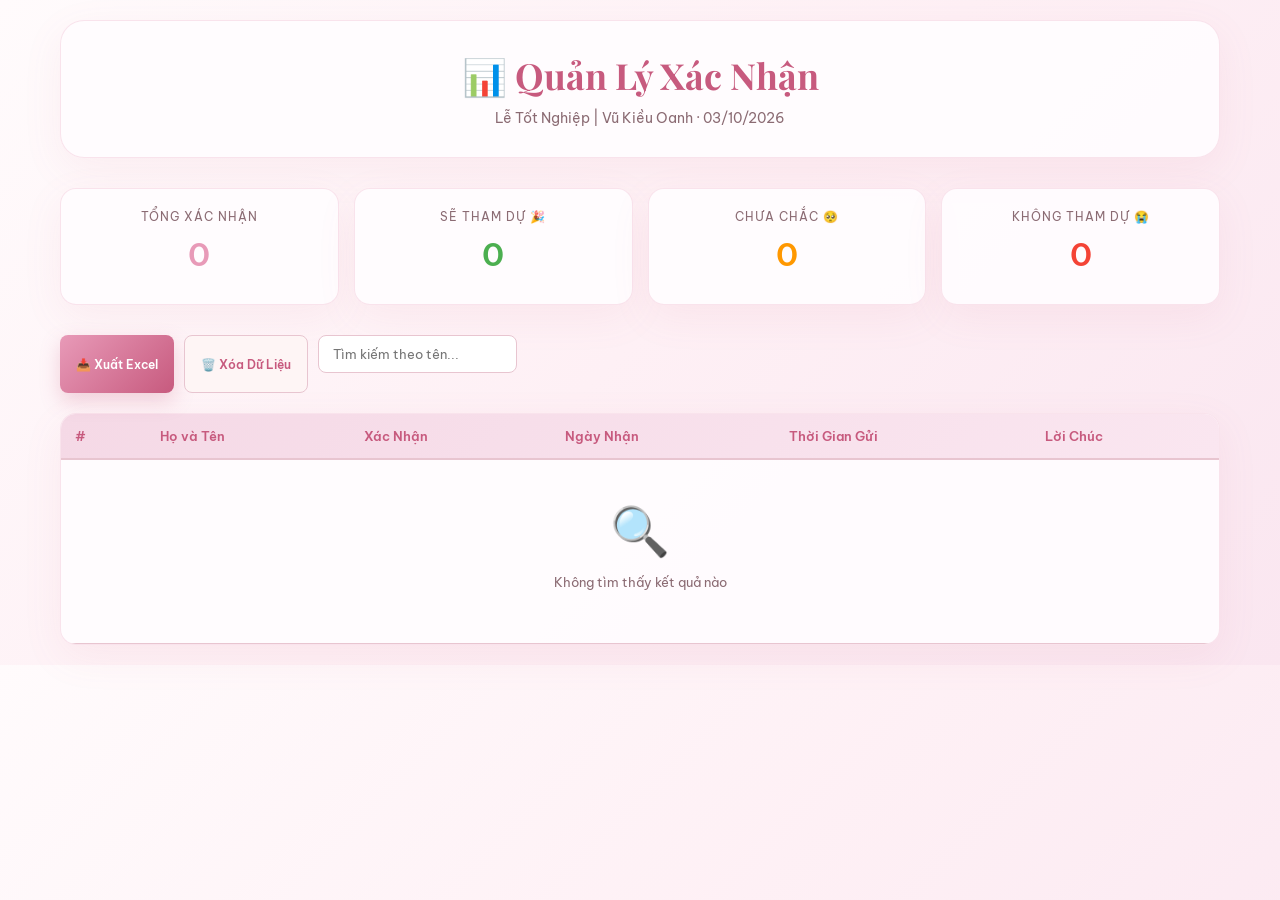
<file: graduation-invitation/admin.html>
<!doctype html>
<html lang="vi">
<head>
  <meta charset="UTF-8" />
  <meta name="viewport" content="width=device-width, initial-scale=1.0" />
  <title>Quản Lý Xác Nhận | Thiệp Mời Lễ Tốt Nghiệp</title>

  <link rel="preconnect" href="https://fonts.googleapis.com">
  <link rel="preconnect" href="https://fonts.gstatic.com" crossorigin>
  <link href="https://fonts.googleapis.com/css2?family=Be+Vietnam+Pro:wght@300;400;500;600&family=Playfair+Display:wght@600&display=swap" rel="stylesheet">

  <style>
    * { box-sizing: border-box; }
    :root {
      --cream: #fef5f5;
      --paper: #fffcfc;
      --ink: #3d2a2e;
      --muted: #8b6b73;
      --pink: #e89ab8;
      --light-pink: #f5d9e6;
      --dark-pink: #c75a7e;
      --line: #e8c5d0;
      --shadow: 0 12px 40px rgba(200, 100, 130, 0.08);
      --success: #4caf50;
      --warning: #ff9800;
      --danger: #f44336;
    }

    html { scroll-behavior: smooth; }
    body {
      margin: 0;
      background: linear-gradient(135deg, #fffbfc 0%, #fef0f5 50%, #fae6f0 100%);
      color: var(--ink);
      font-family: "Be Vietnam Pro", sans-serif;
      overflow-x: hidden;
    }

    .admin-container {
      max-width: 1200px;
      margin: 0 auto;
      padding: 20px;
    }

    .admin-header {
      background: rgba(255, 252, 254, 0.95);
      border: 1px solid rgba(232, 154, 184, 0.25);
      border-radius: 24px;
      padding: 30px;
      margin-bottom: 30px;
      box-shadow: var(--shadow);
      text-align: center;
    }

    .admin-header h1 {
      font-family: "Playfair Display", serif;
      font-size: 36px;
      color: var(--dark-pink);
      margin: 0 0 10px;
    }

    .admin-header p {
      color: var(--muted);
      margin: 0;
      font-size: 14px;
    }

    .stats-grid {
      display: grid;
      grid-template-columns: repeat(auto-fit, minmax(200px, 1fr));
      gap: 15px;
      margin-bottom: 30px;
    }

    .stat-card {
      background: rgba(255, 252, 254, 0.95);
      border: 1px solid rgba(232, 154, 184, 0.25);
      border-radius: 16px;
      padding: 20px;
      text-align: center;
      box-shadow: var(--shadow);
    }

    .stat-card .stat-value {
      font-size: 32px;
      font-weight: 600;
      margin: 10px 0;
      color: var(--dark-pink);
    }

    .stat-card .stat-label {
      font-size: 12px;
      color: var(--muted);
      text-transform: uppercase;
      letter-spacing: 1px;
    }

    .stat-attending { --color: var(--success); }
    .stat-not-attending { --color: var(--danger); }
    .stat-maybe { --color: var(--warning); }
    .stat-total { --color: var(--pink); }

    .stat-card.stat-attending .stat-value { color: var(--success); }
    .stat-card.stat-not-attending .stat-value { color: var(--danger); }
    .stat-card.stat-maybe .stat-value { color: var(--warning); }
    .stat-card.stat-total .stat-value { color: var(--pink); }

    .controls {
      display: flex;
      gap: 10px;
      margin-bottom: 20px;
      flex-wrap: wrap;
    }

    .btn {
      display: inline-flex;
      align-items: center;
      justify-content: center;
      gap: 8px;
      padding: 10px 16px;
      border: 0;
      border-radius: 8px;
      font-weight: 600;
      font-size: 12px;
      cursor: pointer;
      transition: 0.25s;
      font-family: "Be Vietnam Pro", sans-serif;
    }

    .btn-primary {
      background: linear-gradient(135deg, var(--pink), var(--dark-pink));
      color: #fff;
      box-shadow: 0 8px 20px rgba(200, 90, 126, 0.25);
    }

    .btn-primary:hover {
      transform: translateY(-2px);
      box-shadow: 0 12px 28px rgba(200, 90, 126, 0.35);
    }

    .btn-secondary {
      background: var(--cream);
      color: var(--dark-pink);
      border: 1px solid var(--line);
    }

    .btn-secondary:hover {
      background: var(--light-pink);
    }

    .table-wrapper {
      background: rgba(255, 252, 254, 0.95);
      border: 1px solid rgba(232, 154, 184, 0.25);
      border-radius: 16px;
      overflow: hidden;
      box-shadow: var(--shadow);
    }

    table {
      width: 100%;
      border-collapse: collapse;
      font-size: 13px;
    }

    thead {
      background: linear-gradient(135deg, #f5d9e6, #fae6f0);
      border-bottom: 2px solid var(--line);
    }

    th {
      padding: 14px;
      text-align: left;
      font-weight: 600;
      color: var(--dark-pink);
    }

    td {
      padding: 12px 14px;
      border-bottom: 1px solid var(--line);
      color: var(--ink);
    }

    tr:hover {
      background: rgba(232, 154, 184, 0.05);
    }

    .status-badge {
      display: inline-block;
      padding: 4px 8px;
      border-radius: 6px;
      font-weight: 600;
      font-size: 11px;
    }

    .status-attending {
      background: rgba(76, 175, 80, 0.2);
      color: var(--success);
    }

    .status-not-attending {
      background: rgba(244, 67, 54, 0.2);
      color: var(--danger);
    }

    .status-maybe {
      background: rgba(255, 152, 0, 0.2);
      color: var(--warning);
    }

    .empty-state {
      text-align: center;
      padding: 40px 20px;
      color: var(--muted);
    }

    .empty-state-icon {
      font-size: 48px;
      margin-bottom: 10px;
    }

    .search-box {
      margin-bottom: 20px;
    }

    .search-box input {
      width: 100%;
      max-width: 300px;
      padding: 10px 14px;
      border: 1.5px solid var(--line);
      border-radius: 8px;
      font-family: "Be Vietnam Pro", sans-serif;
      font-size: 13px;
    }

    .search-box input:focus {
      outline: none;
      border-color: var(--pink);
      box-shadow: 0 0 0 3px rgba(232, 154, 184, 0.15);
    }

    .wish-modal {
      display: none;
      position: fixed;
      top: 0;
      left: 0;
      right: 0;
      bottom: 0;
      background: rgba(0, 0, 0, 0.5);
      z-index: 1000;
      align-items: center;
      justify-content: center;
    }

    .wish-modal.active {
      display: flex;
    }

    .wish-modal-content {
      background: #fff;
      border-radius: 16px;
      padding: 30px;
      max-width: 500px;
      max-height: 80vh;
      overflow-y: auto;
      box-shadow: 0 20px 60px rgba(0, 0, 0, 0.3);
    }

    .wish-modal h3 {
      color: var(--dark-pink);
      margin-top: 0;
      font-family: "Playfair Display", serif;
    }

    .wish-modal p {
      color: var(--muted);
      line-height: 1.6;
      margin: 10px 0;
    }

    .close-btn {
      position: absolute;
      top: 10px;
      right: 10px;
      background: 0;
      border: 0;
      font-size: 24px;
      cursor: pointer;
      color: var(--muted);
    }

    @media (max-width: 768px) {
      .admin-header h1 { font-size: 24px; }
      .stats-grid { grid-template-columns: 1fr 1fr; }
      .controls { flex-direction: column; }
      table { font-size: 11px; }
      th, td { padding: 8px; }
    }
  </style>
</head>
<body>
  <div class="admin-container">
    <div class="admin-header">
      <h1>📊 Quản Lý Xác Nhận</h1>
      <p>Lễ Tốt Nghiệp | Vũ Kiều Oanh · 03/10/2026</p>
    </div>

    <div class="stats-grid">
      <div class="stat-card stat-total">
        <div class="stat-label">Tổng Xác Nhận</div>
        <div class="stat-value" id="statTotal">0</div>
      </div>
      <div class="stat-card stat-attending">
        <div class="stat-label">Sẽ Tham Dự 🎉</div>
        <div class="stat-value" id="statAttending">0</div>
      </div>
      <div class="stat-card stat-maybe">
        <div class="stat-label">Chưa Chắc 🥺</div>
        <div class="stat-value" id="statMaybe">0</div>
      </div>
      <div class="stat-card stat-not-attending">
        <div class="stat-label">Không Tham Dự 😭</div>
        <div class="stat-value" id="statNotAttending">0</div>
      </div>
    </div>

    <div class="controls">
      <button class="btn btn-primary" id="exportBtn">📥 Xuất Excel</button>
      <button class="btn btn-secondary" id="clearBtn">🗑️ Xóa Dữ Liệu</button>
      <div class="search-box">
        <input type="text" id="searchInput" placeholder="Tìm kiếm theo tên...">
      </div>
    </div>

    <div class="table-wrapper">
      <table id="dataTable">
        <thead>
          <tr>
            <th>#</th>
            <th>Họ và Tên</th>
            <th>Xác Nhận</th>
            <th>Ngày Nhận</th>
            <th>Thời Gian Gửi</th>
            <th>Lời Chúc</th>
          </tr>
        </thead>
        <tbody id="tableBody">
          <tr>
            <td colspan="6" class="empty-state">
              <div class="empty-state-icon">📭</div>
              <p>Chưa có xác nhận nào cả</p>
            </td>
          </tr>
        </tbody>
      </table>
    </div>
  </div>

  <!-- Modal hiển thị lời chúc -->
  <div class="wish-modal" id="wishModal">
    <div class="wish-modal-content">
      <button class="close-btn" onclick="closeWishModal()">✕</button>
      <h3 id="wishName"></h3>
      <p><strong>Xác Nhận:</strong> <span id="wishStatus"></span></p>
      <p><strong>Ngày Nhận:</strong> <span id="wishReceived"></span></p>
      <p><strong>Thời Gian Gửi:</strong> <span id="wishTime"></span></p>
      <hr style="border: none; border-top: 1px solid var(--line); margin: 15px 0;">
      <p><strong>Lời Chúc:</strong></p>
      <p id="wishContent" style="background: var(--cream); padding: 15px; border-radius: 8px; font-style: italic;"></p>
    </div>
  </div>

  <script>
    const STORAGE_KEY = "graduation-wishes";

    function loadData() {
      const data = JSON.parse(localStorage.getItem(STORAGE_KEY) || "[]");
      updateStats(data);
      renderTable(data);
    }

    function updateStats(data) {
      const total = data.length;
      const attending = data.filter(d => d.attendance === "Có tham dự").length;
      const maybe = data.filter(d => d.attendance === "Chưa chắc").length;
      const notAttending = data.filter(d => d.attendance === "Không tham dự").length;

      document.getElementById("statTotal").textContent = total;
      document.getElementById("statAttending").textContent = attending;
      document.getElementById("statMaybe").textContent = maybe;
      document.getElementById("statNotAttending").textContent = notAttending;
    }

    function renderTable(data, searchTerm = "") {
      const tableBody = document.getElementById("tableBody");
      const filtered = data.filter(d =>
        d.guest.toLowerCase().includes(searchTerm.toLowerCase())
      );

      if (filtered.length === 0) {
        tableBody.innerHTML = `
          <tr>
            <td colspan="6" class="empty-state">
              <div class="empty-state-icon">🔍</div>
              <p>Không tìm thấy kết quả nào</p>
            </td>
          </tr>
        `;
        return;
      }

      tableBody.innerHTML = filtered.map((item, idx) => {
        const statusClass = {
          "Có tham dự": "status-attending",
          "Chưa chắc": "status-maybe",
          "Không tham dự": "status-not-attending"
        }[item.attendance] || "";

        const statusText = {
          "Có tham dự": "🎉 Có tham dự",
          "Chưa chắc": "🥺 Chưa chắc",
          "Không tham dự": "😭 Không tham dự"
        }[item.attendance] || item.attendance;

        return `
          <tr>
            <td>${idx + 1}</td>
            <td><strong>${escapeHtml(item.guest)}</strong></td>
            <td><span class="status-badge ${statusClass}">${statusText}</span></td>
            <td>${item.received || "—"}</td>
            <td><small>${item.createdAt}</small></td>
            <td>
              ${item.wish ? `<button class="btn btn-secondary" onclick="showWish('${escapeHtml(item.guest)}', '${escapeHtml(item.attendance)}', '${escapeHtml(item.received)}', '${escapeHtml(item.createdAt)}', '${escapeHtml(item.wish)}')">Xem</button>` : "—"}
            </td>
          </tr>
        `;
      }).join("");
    }

    function escapeHtml(text) {
      const div = document.createElement("div");
      div.textContent = text;
      return div.innerHTML;
    }

    function showWish(name, status, received, time, wish) {
      const modal = document.getElementById("wishModal");
      document.getElementById("wishName").textContent = name;
      document.getElementById("wishStatus").textContent = {
        "Có tham dự": "🎉 Có tham dự",
        "Chưa chắc": "🥺 Chưa chắc",
        "Không tham dự": "😭 Không tham dự"
      }[status] || status;
      document.getElementById("wishReceived").textContent = received || "—";
      document.getElementById("wishTime").textContent = time;
      document.getElementById("wishContent").textContent = wish || "(Không có lời chúc)";
      modal.classList.add("active");
    }

    function closeWishModal() {
      document.getElementById("wishModal").classList.remove("active");
    }

    document.getElementById("exportBtn").addEventListener("click", () => {
      const data = JSON.parse(localStorage.getItem(STORAGE_KEY) || "[]");
      if (data.length === 0) {
        alert("Không có dữ liệu để xuất!");
        return;
      }

      let csv = "Họ và Tên,Xác Nhận,Ngày Nhận,Thời Gian Gửi,Lời Chúc\n";
      data.forEach(item => {
        csv += `"${item.guest}","${item.attendance}","${item.received || ""}","${item.createdAt}","${item.wish || ""}"\n`;
      });

      const blob = new Blob([csv], { type: "text/csv;charset=utf-8;" });
      const link = document.createElement("a");
      link.href = URL.createObjectURL(blob);
      link.download = `xac-nhan-tham-du-${new Date().toLocaleDateString("vi-VN")}.csv`;
      link.click();
    });

    document.getElementById("clearBtn").addEventListener("click", () => {
      if (confirm("Bạn chắc chắn muốn xóa tất cả dữ liệu? Hành động này không thể hoàn tác!")) {
        localStorage.removeItem(STORAGE_KEY);
        loadData();
        alert("Dữ liệu đã được xóa!");
      }
    });

    document.getElementById("searchInput").addEventListener("input", (e) => {
      const data = JSON.parse(localStorage.getItem(STORAGE_KEY) || "[]");
      renderTable(data, e.target.value);
    });

    // Close modal when clicking outside
    document.getElementById("wishModal").addEventListener("click", (e) => {
      if (e.target === document.getElementById("wishModal")) {
        closeWishModal();
      }
    });

    // Load data on page load and every 2 seconds
    loadData();
    setInterval(loadData, 2000);
  </script>
</body>
</html>
</file>
